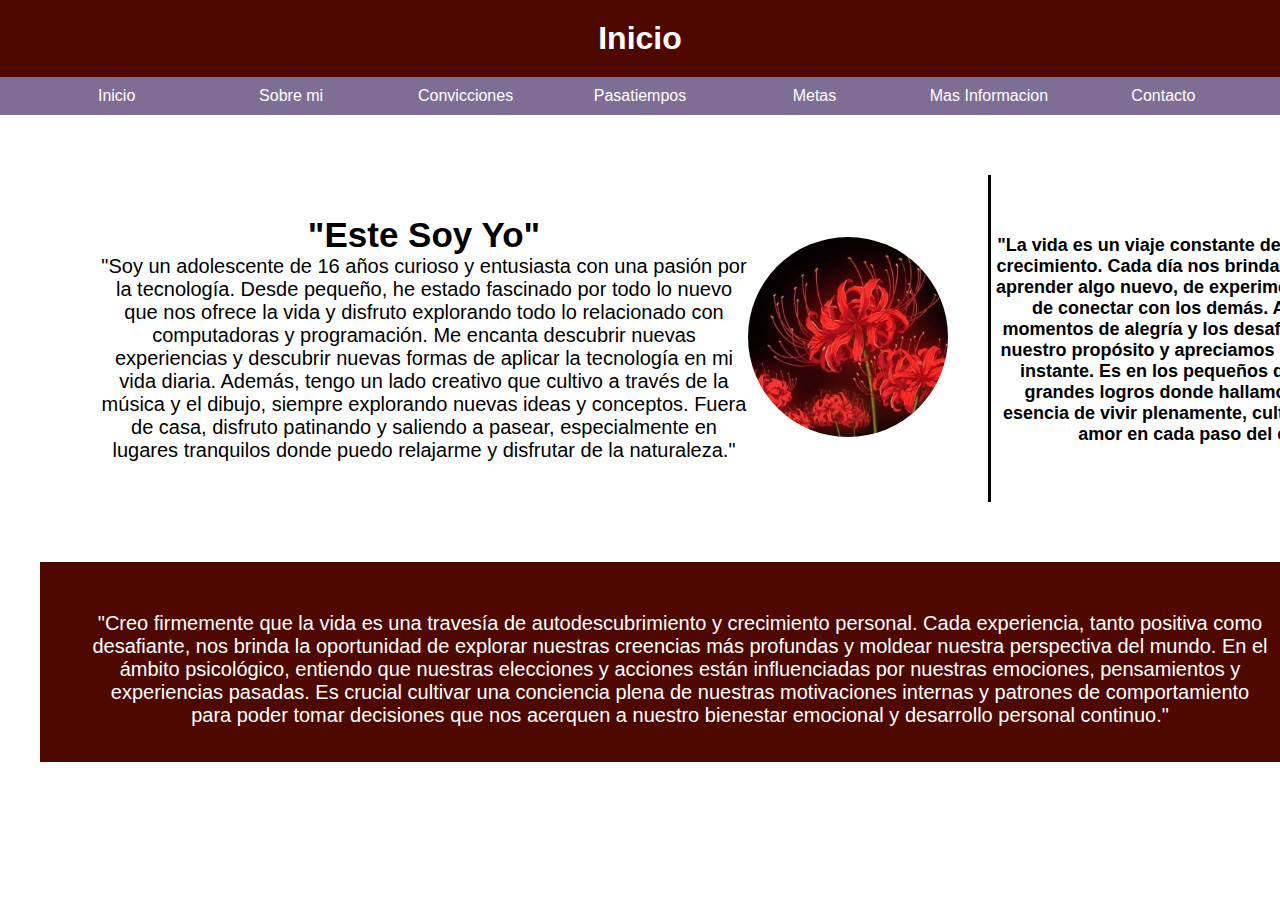
<file: index.html>
<!DOCTYPE html>
<html>
<head>
	<title>Inicio</title>
	<link rel="stylesheet" type="text/css" href="estilo.css">
</head>
<body>
	<h1>Inicio</h1>
	<nav>
		<ul>
			<li><a href="index.html">Inicio</a></li>
			<li><a href="about.html">Sobre mi</a></li>
			<li><a href="convictions.html">Convicciones</a></li>
			<li><a href="hobies.html">Pasatiempos</a></li>
			<li><a href="metas.html">Metas</a></li>
			<li><a href="https://www.facebook.com/profile.php?id=100080810117302&sk=grid" target="_blank">Mas Informacion</a></li>
			<li><a href="contacto.html">Contacto</a></li>
		</ul>
	</nav>
	<div class="contenido">
		<div class="articulos">

			<div class="secciones">
				<div>
					<h2>"Este Soy Yo"</h2>
					<p>"Soy un adolescente de 16 años curioso y entusiasta con una pasión por la tecnología. Desde pequeño, he estado fascinado por todo lo nuevo que nos ofrece la vida y disfruto explorando todo lo relacionado con computadoras y programación. Me encanta descubrir nuevas experiencias y descubrir nuevas formas de aplicar la tecnología en mi vida diaria. Además, tengo un lado creativo que cultivo a través de la música y el dibujo, siempre explorando nuevas ideas y conceptos. Fuera de casa, disfruto patinando y saliendo a pasear, especialmente en lugares tranquilos donde puedo relajarme y disfrutar de la naturaleza."</p>
				</div>
				<div><img src="img/flores.jpg"></div>
			</div>
		</div>
		<div class="MenuSecundario">
			<h3>"La vida es un viaje constante de descubrimiento y crecimiento. Cada día nos brinda la oportunidad de aprender algo nuevo, de experimentar emociones y de conectar con los demás. A través de los momentos de alegría y los desafíos, encontramos nuestro propósito y apreciamos la belleza de cada instante. Es en los pequeños detalles y en los grandes logros donde hallamos la verdadera esencia de vivir plenamente, cultivando gratitud y amor en cada paso del camino."</h3>
		</div>
	</div>

	<footer>
		<p>"Creo firmemente que la vida es una travesía de autodescubrimiento y crecimiento personal. Cada experiencia, tanto positiva como desafiante, nos brinda la oportunidad de explorar nuestras creencias más profundas y moldear nuestra perspectiva del mundo. En el ámbito psicológico, entiendo que nuestras elecciones y acciones están influenciadas por nuestras emociones, pensamientos y experiencias pasadas. Es crucial cultivar una conciencia plena de nuestras motivaciones internas y patrones de comportamiento para poder tomar decisiones que nos acerquen a nuestro bienestar emocional y desarrollo personal continuo."</p>
	</footer>

</body>
</html>
</file>
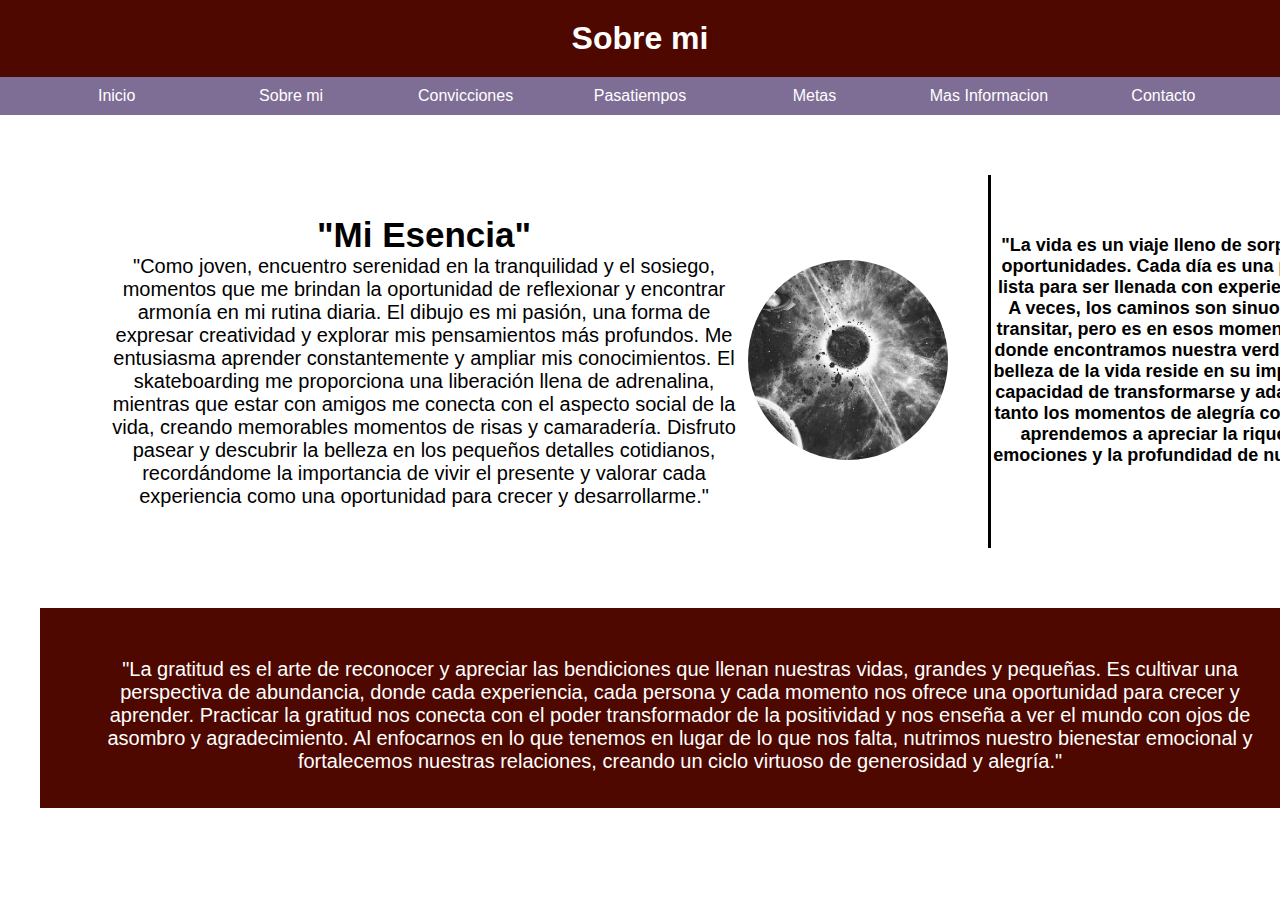
<file: about.html>
<!DOCTYPE html>
<html>
<head>
	<title>Sobre mi</title>
	<link rel="stylesheet" type="text/css" href="estilo.css">
</head>
<body>
	<h1>Sobre mi</h1>
	<nav>
		<ul>
			<li><a href="index.html">Inicio</a></li>
			<li><a href="about.html">Sobre mi</a></li>
			<li><a href="convictions.html">Convicciones</a></li>
			<li><a href="hobies.html">Pasatiempos</a></li>
			<li><a href="metas.html">Metas</a></li>
			<li><a href="https://www.facebook.com/profile.php?id=100080810117302&sk=grid">Mas Informacion</a></li>
			<li><a href="contacto.html">Contacto</a></li>
		</ul>
	</nav>
	<div class="contenido">
		<div class="articulos">
			
			<div class="secciones">
				<div>
					<h2>"Mi Esencia"</h2>
					<p>"Como joven, encuentro serenidad en la tranquilidad y el sosiego, momentos que me brindan la oportunidad de reflexionar y encontrar armonía en mi rutina diaria. El dibujo es mi pasión, una forma de expresar creatividad y explorar mis pensamientos más profundos. Me entusiasma aprender constantemente y ampliar mis conocimientos. El skateboarding me proporciona una liberación llena de adrenalina, mientras que estar con amigos me conecta con el aspecto social de la vida, creando memorables momentos de risas y camaradería. Disfruto pasear y descubrir la belleza en los pequeños detalles cotidianos, recordándome la importancia de vivir el presente y valorar cada experiencia como una oportunidad para crecer y desarrollarme."</p>
				</div>
				<div><img src="img/universe1.jpg"></div>
			</div>


		</div>

		<div class="MenuSecundario">
			<h3>"La vida es un viaje lleno de sorpresas, desafíos y oportunidades. Cada día es una página en blanco, lista para ser llenada con experiencias y lecciones. A veces, los caminos son sinuosos y difíciles de transitar, pero es en esos momentos de adversidad donde encontramos nuestra verdadera fortaleza. La belleza de la vida reside en su impermanencia, en la capacidad de transformarse y adaptarse. Al abrazar tanto los momentos de alegría como los de tristeza, aprendemos a apreciar la riqueza de nuestras emociones y la profundidad de nuestra existencia.

				"</h3>
		</div>
	</div>

	<footer>
		<p>"La gratitud es el arte de reconocer y apreciar las bendiciones que llenan nuestras vidas, grandes y pequeñas. Es cultivar una perspectiva de abundancia, donde cada experiencia, cada persona y cada momento nos ofrece una oportunidad para crecer y aprender. Practicar la gratitud nos conecta con el poder transformador de la positividad y nos enseña a ver el mundo con ojos de asombro y agradecimiento. Al enfocarnos en lo que tenemos en lugar de lo que nos falta, nutrimos nuestro bienestar emocional y fortalecemos nuestras relaciones, creando un ciclo virtuoso de generosidad y alegría."</p>
	</footer>

</body>
</html>
</file>
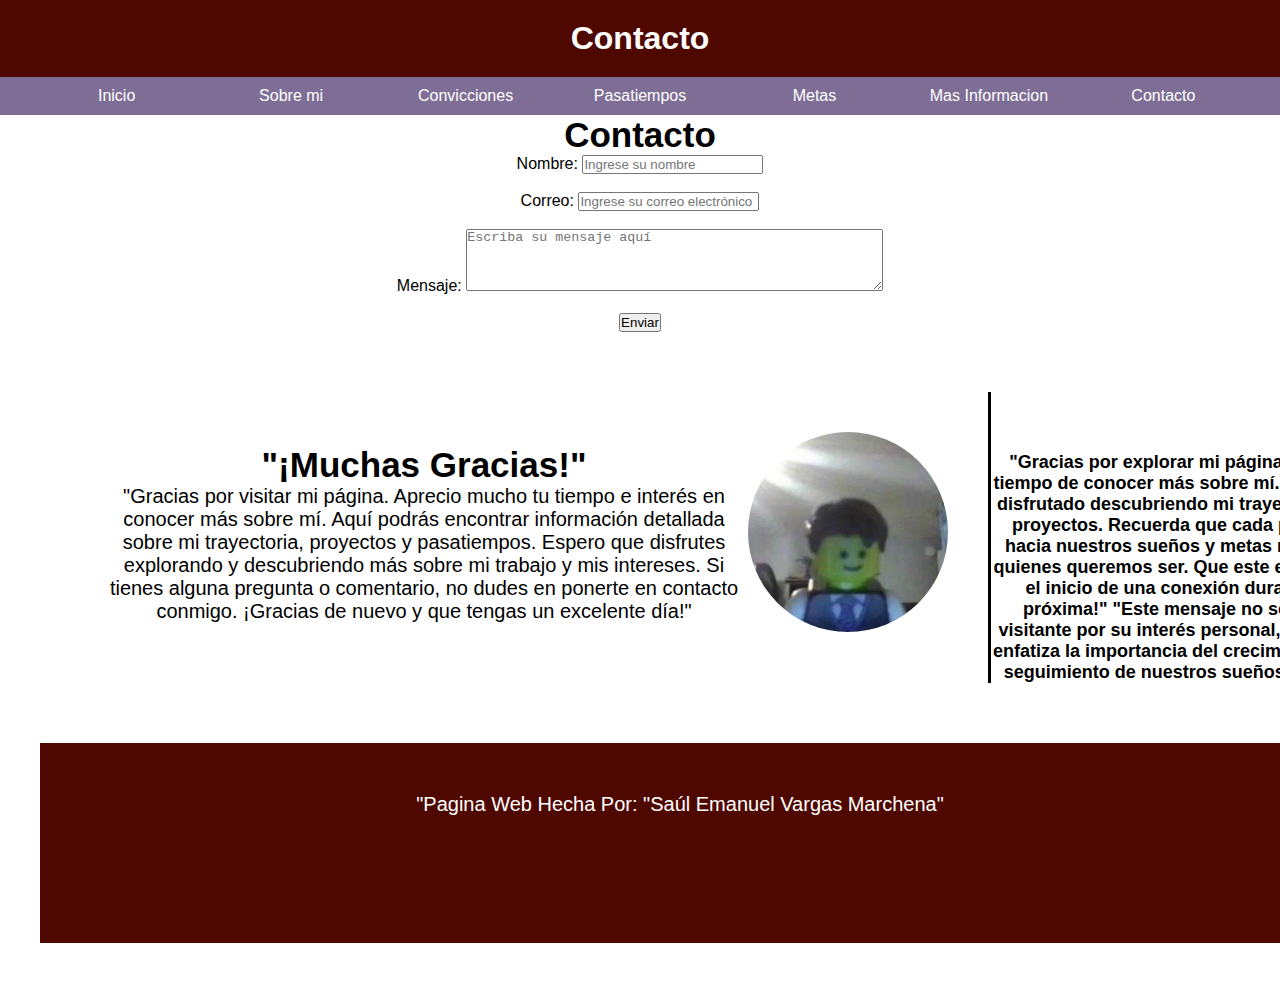
<file: contacto.html>
<!DOCTYPE html>
<html>
<head>
	<title>Inicio</title>
	<link rel="stylesheet" type="text/css" href="estilo.css">
</head>
<body>
	<h1>Contacto</h1>
	<nav>
		<ul>
			<li><a href="index.html">Inicio</a></li>
			<li><a href="about.html">Sobre mi</a></li>
			<li><a href="convictions.html">Convicciones</a></li>
			<li><a href="hobies.html">Pasatiempos</a></li>
			<li><a href="metas.html">Metas</a></li>
			<li><a href="https://www.facebook.com/profile.php?id=100080810117302&sk=grid">Mas Informacion</a></li>
			<li><a href="contacto.html">Contacto</a></li>
		</ul>
		<h2>Contacto</h2>

		<form action="ruta-a-tu-servidor" method="post">
			<label for="nombre">Nombre:</label>
			<input type="text" id="nombre" name="nombre" placeholder="Ingrese su nombre" required><br><br>
		
			<label for="email">Correo:</label>
			<input type="email" id="email" name="email" placeholder="Ingrese su correo electrónico" required><br><br>
		
			<label for="mensaje">Mensaje:</label>
			<textarea id="mensaje" name="mensaje" rows="4" cols="50" placeholder="Escriba su mensaje aquí" required></textarea><br><br>
		
			<input type="submit" value="Enviar">
		</form>		
		
	</nav>
	<div class="contenido">
		<div class="articulos">

			<div class="secciones">
				<div>
					<h2>"¡Muchas Gracias!"</h2>
					<p>"Gracias por visitar mi página. Aprecio mucho tu tiempo e interés en conocer más sobre mí. Aquí podrás encontrar información detallada sobre mi trayectoria, proyectos y pasatiempos. Espero que disfrutes explorando y descubriendo más sobre mi trabajo y mis intereses. Si tienes alguna pregunta o comentario, no dudes en ponerte en contacto conmigo. ¡Gracias de nuevo y que tengas un excelente día!"</p>
				</div>
				<div><img src="img/gracias.jpg"></div>
			</div>
		</div>
		<div class="MenuSecundario">
			<h3>"Gracias por explorar mi página y por tomarte el tiempo de conocer más sobre mí. Espero que hayas disfrutado descubriendo mi trayectoria, intereses y proyectos. Recuerda que cada paso que damos hacia nuestros sueños y metas nos acerca más a quienes queremos ser. Que este encuentro sea solo el inicio de una conexión duradera. ¡Hasta la próxima!"

				"Este mensaje no solo agradece al visitante por su interés personal, sino que también enfatiza la importancia del crecimiento personal y el seguimiento de nuestros sueños y aspiraciones".</h3>
		</div>
	</div>

	<footer>
		<p>"Pagina Web Hecha Por:

			"Saúl Emanuel Vargas Marchena"
		</p>
	</footer>

</body>
</html>
</file>
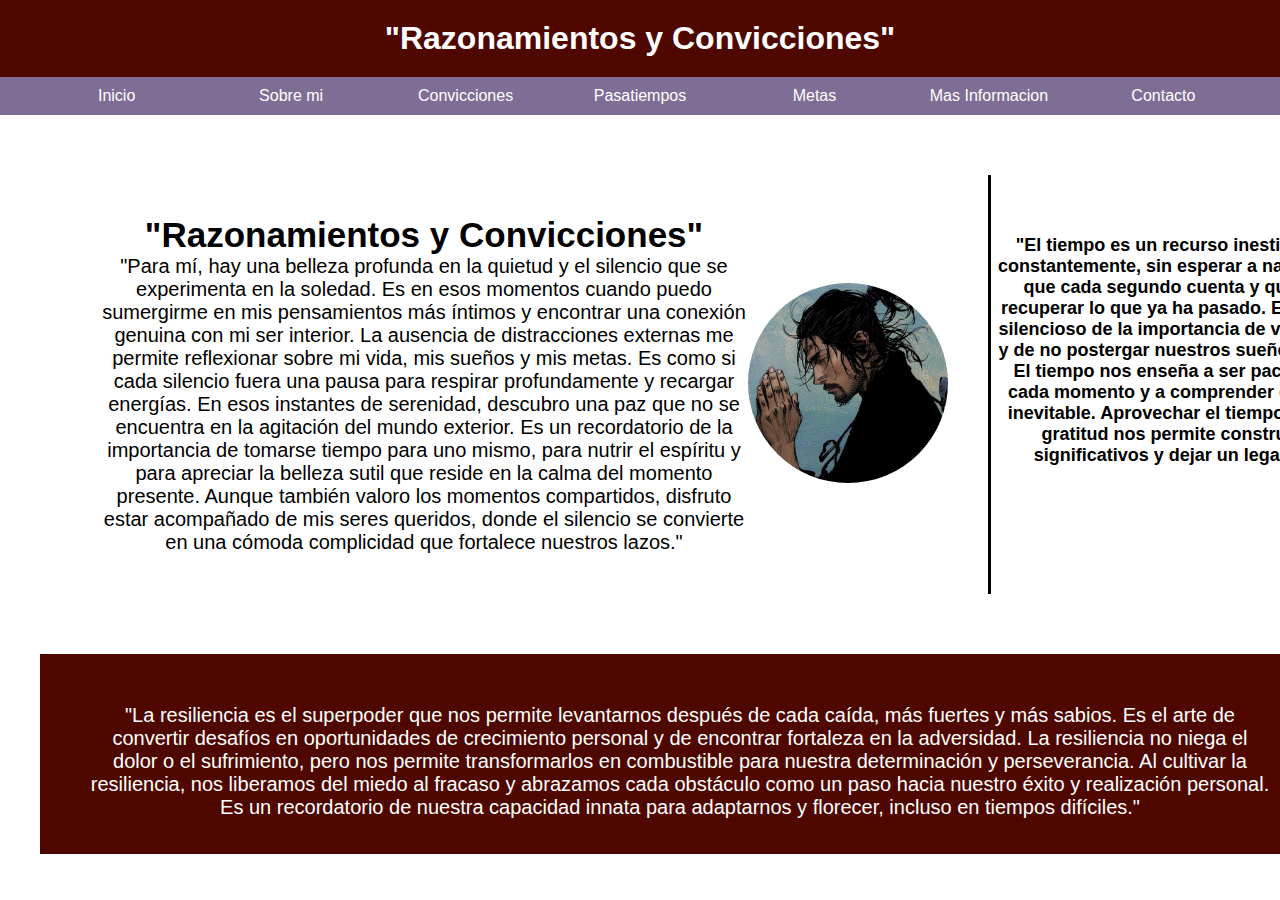
<file: convictions.html>
<!DOCTYPE html>
<html>
<head>
	<title>"Razonamientos y Convicciones"</title>
	<link rel="stylesheet" type="text/css" href="estilo.css">
</head>
<body>
	<h1>"Razonamientos y Convicciones"</h1>
	<nav>
		<ul>
			<li><a href="index.html">Inicio</a></li>
			<li><a href="about.html">Sobre mi</a></li>
			<li><a href="convictions.html">Convicciones</a></li>
			<li><a href="hobies.html">Pasatiempos</a></li>
			<li><a href="metas.html">Metas</a></li>
			<li><a href="https://www.facebook.com/profile.php?id=100080810117302&sk=grid">Mas Informacion</a></li>
			<li><a href="contacto.html">Contacto</a></li>
		</ul>
	</nav>
	<div class="contenido">
		<div class="articulos">

			<div class="secciones">
				<div>
					<h2>"Razonamientos y Convicciones"</h2>
					<p>"Para mí, hay una belleza profunda en la quietud y el silencio que se experimenta en la soledad. Es en esos momentos cuando puedo sumergirme en mis pensamientos más íntimos y encontrar una conexión genuina con mi ser interior. La ausencia de distracciones externas me permite reflexionar sobre mi vida, mis sueños y mis metas. Es como si cada silencio fuera una pausa para respirar profundamente y recargar energías. En esos instantes de serenidad, descubro una paz que no se encuentra en la agitación del mundo exterior. Es un recordatorio de la importancia de tomarse tiempo para uno mismo, para nutrir el espíritu y para apreciar la belleza sutil que reside en la calma del momento presente. Aunque también valoro los momentos compartidos, disfruto estar acompañado de mis seres queridos, donde el silencio se convierte en una cómoda complicidad que fortalece nuestros lazos."</p>
				</div>
				<div><img src="img/musashi1.jpg"></div>
			</div>
		</div>
		<div class="MenuSecundario">
			<h3>"El tiempo es un recurso inestimable que fluye constantemente, sin esperar a nadie. Nos recuerda que cada segundo cuenta y que no podemos recuperar lo que ya ha pasado. Es un recordatorio silencioso de la importancia de vivir en el presente y de no postergar nuestros sueños y aspiraciones. El tiempo nos enseña a ser pacientes, a valorar cada momento y a comprender que el cambio es inevitable. Aprovechar el tiempo con propósito y gratitud nos permite construir recuerdos significativos y dejar un legado duradero."</h3>
		</div>
	</div>

	<footer>
		<p>"La resiliencia es el superpoder que nos permite levantarnos después de cada caída, más fuertes y más sabios. Es el arte de convertir desafíos en oportunidades de crecimiento personal y de encontrar fortaleza en la adversidad. La resiliencia no niega el dolor o el sufrimiento, pero nos permite transformarlos en combustible para nuestra determinación y perseverancia. Al cultivar la resiliencia, nos liberamos del miedo al fracaso y abrazamos cada obstáculo como un paso hacia nuestro éxito y realización personal. Es un recordatorio de nuestra capacidad innata para adaptarnos y florecer, incluso en tiempos difíciles."</p>
	</footer>

</body>
</html>
</file>
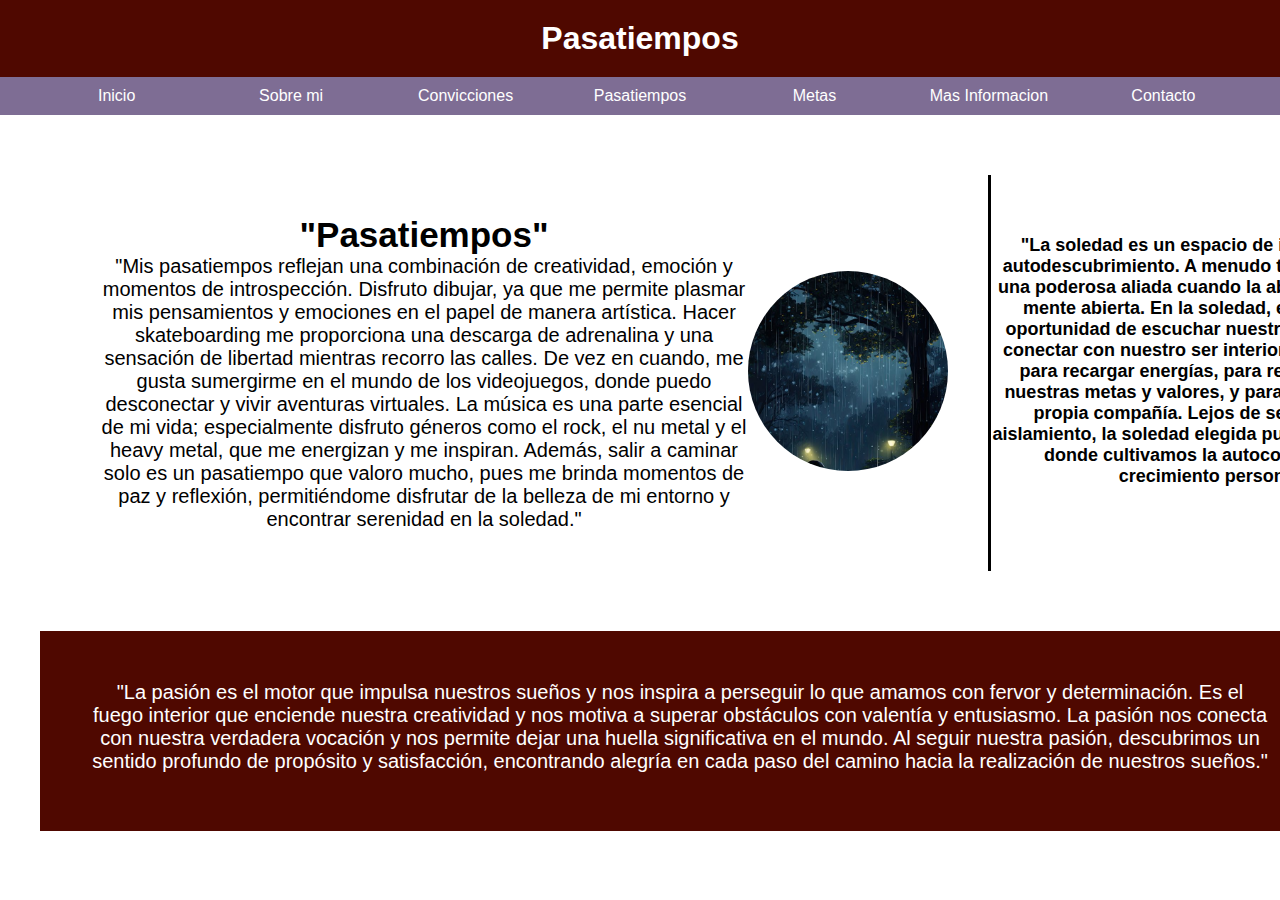
<file: hobies.html>
<!DOCTYPE html>
<html>
<head>
	<title>Pasatiempos</title>
	<link rel="stylesheet" type="text/css" href="estilo.css">
</head>
<body>
	<h1>Pasatiempos</h1>
	<nav>
		<ul>
			<li><a href="index.html">Inicio</a></li>
			<li><a href="about.html">Sobre mi</a></li>
			<li><a href="convictions.html">Convicciones</a></li>
			<li><a href="hobies.html">Pasatiempos</a></li>
			<li><a href="metas.html">Metas</a></li>
			<li><a href="https://www.facebook.com/profile.php?id=100080810117302&sk=grid">Mas Informacion</a></li>
			<li><a href="contacto.html">Contacto</a></li>
		</ul>
	</nav>
	<div class="contenido">
		<div class="articulos">

			<div class="secciones">
				<div>
					<h2>"Pasatiempos"</h2>
					<p>"Mis pasatiempos reflejan una combinación de creatividad, emoción y momentos de introspección. Disfruto dibujar, ya que me permite plasmar mis pensamientos y emociones en el papel de manera artística. Hacer skateboarding me proporciona una descarga de adrenalina y una sensación de libertad mientras recorro las calles. De vez en cuando, me gusta sumergirme en el mundo de los videojuegos, donde puedo desconectar y vivir aventuras virtuales. La música es una parte esencial de mi vida; especialmente disfruto géneros como el rock, el nu metal y el heavy metal, que me energizan y me inspiran. Además, salir a caminar solo es un pasatiempo que valoro mucho, pues me brinda momentos de paz y reflexión, permitiéndome disfrutar de la belleza de mi entorno y encontrar serenidad en la soledad."</p>
				</div>
				<div><img src="img/rain.jpg"></div>
			</div>
		</div>
		<div class="MenuSecundario">
			<h3>"La soledad es un espacio de introspección y autodescubrimiento. A menudo temida, puede ser una poderosa aliada cuando la abrazamos con una mente abierta. En la soledad, encontramos la oportunidad de escuchar nuestra propia voz y de conectar con nuestro ser interior. Es un momento para recargar energías, para reflexionar sobre nuestras metas y valores, y para apreciar nuestra propia compañía. Lejos de ser un signo de aislamiento, la soledad elegida puede ser un refugio donde cultivamos la autoconciencia y el crecimiento personal."</h3>
		</div>
	</div>

	<footer>
		<p>"La pasión es el motor que impulsa nuestros sueños y nos inspira a perseguir lo que amamos con fervor y determinación. Es el fuego interior que enciende nuestra creatividad y nos motiva a superar obstáculos con valentía y entusiasmo. La pasión nos conecta con nuestra verdadera vocación y nos permite dejar una huella significativa en el mundo. Al seguir nuestra pasión, descubrimos un sentido profundo de propósito y satisfacción, encontrando alegría en cada paso del camino hacia la realización de nuestros sueños."</p>
	</footer>

</body>
</html>
</file>
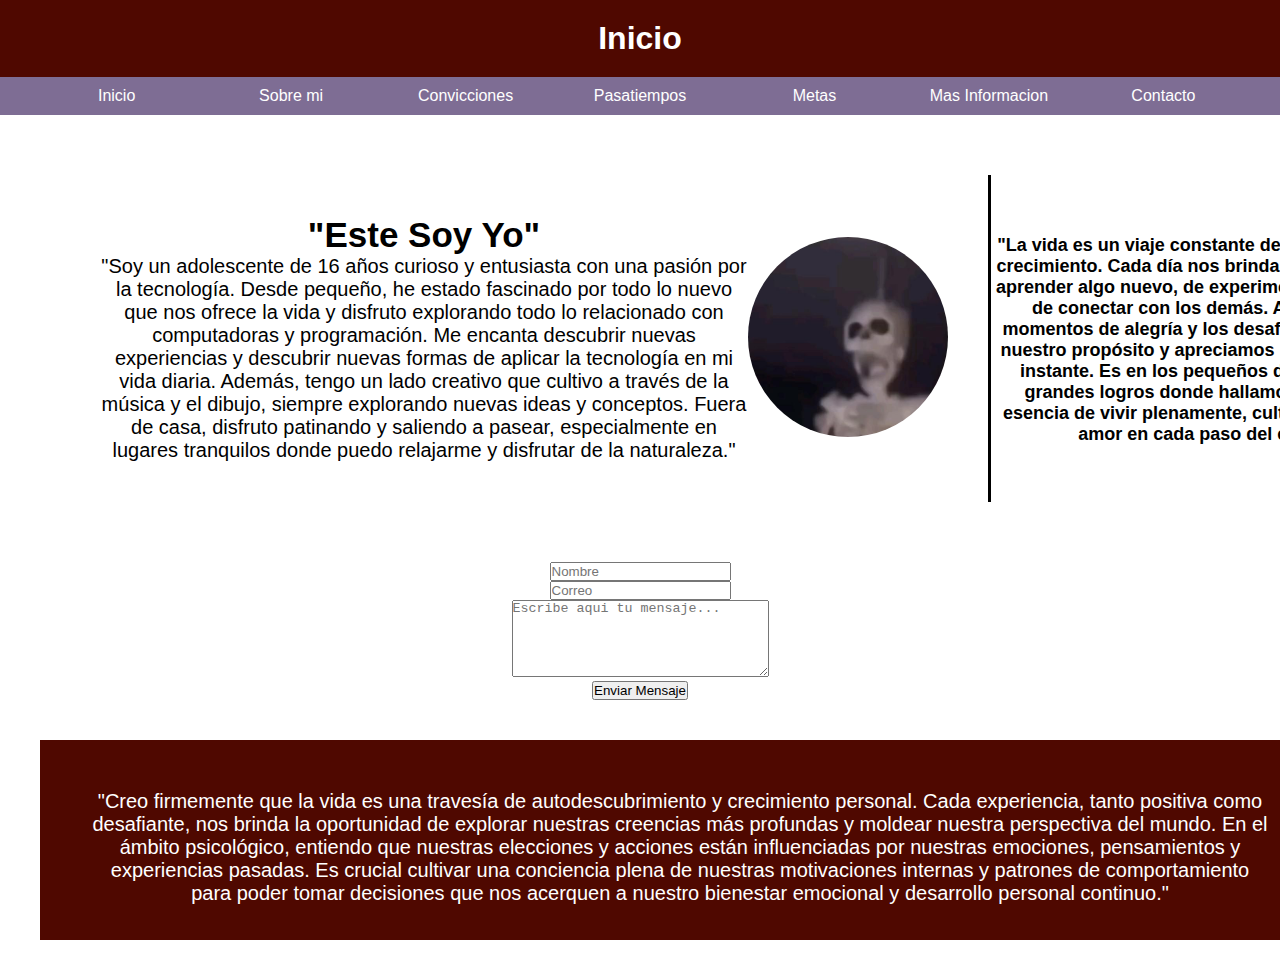
<file: Mas_Informacion.html>
<!DOCTYPE html>
<html>
<head>
	<title>Inicio</title>
	<link rel="stylesheet" type="text/css" href="estilo.css">
</head>
<body>
	<h1>Inicio</h1>
	<nav>
		<ul>
			<li><a href="index.html">Inicio</a></li>
			<li><a href="about.html">Sobre mi</a></li>
			<li><a href="convictions.html">Convicciones</a></li>
			<li><a href="hobies.html">Pasatiempos</a></li>
			<li><a href="metas.html">Metas</a></li>
			<li><a href="https://www.facebook.com/profile.php?id=100080810117302&sk=grid" target="_blank">Mas Informacion</a></li>
			<li><a href="contacto.html">Contacto</a></li>
		</ul>
	</nav>
	<div class="contenido">
		<div class="articulos">

			<div class="secciones">
				<div>
					<h2>"Este Soy Yo"</h2>
					<p>"Soy un adolescente de 16 años curioso y entusiasta con una pasión por la tecnología. Desde pequeño, he estado fascinado por todo lo nuevo que nos ofrece la vida y disfruto explorando todo lo relacionado con computadoras y programación. Me encanta descubrir nuevas experiencias y descubrir nuevas formas de aplicar la tecnología en mi vida diaria. Además, tengo un lado creativo que cultivo a través de la música y el dibujo, siempre explorando nuevas ideas y conceptos. Fuera de casa, disfruto patinando y saliendo a pasear, especialmente en lugares tranquilos donde puedo relajarme y disfrutar de la naturaleza."</p>
				</div>
				<div><img src="img/calaca.jpg"></div>
			</div>
		</div>
		<div class="MenuSecundario">
			<h3>"La vida es un viaje constante de descubrimiento y crecimiento. Cada día nos brinda la oportunidad de aprender algo nuevo, de experimentar emociones y de conectar con los demás. A través de los momentos de alegría y los desafíos, encontramos nuestro propósito y apreciamos la belleza de cada instante. Es en los pequeños detalles y en los grandes logros donde hallamos la verdadera esencia de vivir plenamente, cultivando gratitud y amor en cada paso del camino."</h3>
		</div>
	</div>

	<form id="contactForm" data-hs-cf-bound="true"><div class="mb-6"><div class="mx-0 mb-1 sm:mb-4"><div class="mx-0 mb-1 sm:mb-4"><label for="name" class="pb-1 text-xs uppercase tracking-wider"></label><input placeholder="Nombre" class="mb-2 w-full rounded-md border border-gray-400 py-2 pl-2 pr-4 shadow-md dark:text-gray-300 sm:mb-0" type="text" name="name"></div><div class="mx-0 mb-1 sm:mb-4"><label for="email" class="pb-1 text-xs uppercase tracking-wider"></label><input placeholder="Correo" class="mb-2 w-full rounded-md border border-gray-400 py-2 pl-2 pr-4 shadow-md dark:text-gray-300 sm:mb-0" type="email" name="email"></div></div><div class="mx-0 mb-1 sm:mb-4"><label for="textarea" class="pb-1 text-xs uppercase tracking-wider"></label><textarea name="textarea" cols="30" rows="5" placeholder="Escribe aqui tu mensaje..." class="mb-2 w-full rounded-md border border-gray-400 py-2 pl-2 pr-4 shadow-md dark:text-gray-300 sm:mb-0"></textarea></div></div><div class="text-center"><button type="submit" class="btn btn-primary sm:mb-0">Enviar Mensaje</button></div></form>

	<footer>
		<p>"Creo firmemente que la vida es una travesía de autodescubrimiento y crecimiento personal. Cada experiencia, tanto positiva como desafiante, nos brinda la oportunidad de explorar nuestras creencias más profundas y moldear nuestra perspectiva del mundo. En el ámbito psicológico, entiendo que nuestras elecciones y acciones están influenciadas por nuestras emociones, pensamientos y experiencias pasadas. Es crucial cultivar una conciencia plena de nuestras motivaciones internas y patrones de comportamiento para poder tomar decisiones que nos acerquen a nuestro bienestar emocional y desarrollo personal continuo."</p>
	</footer>

</body>
</html>
</file>
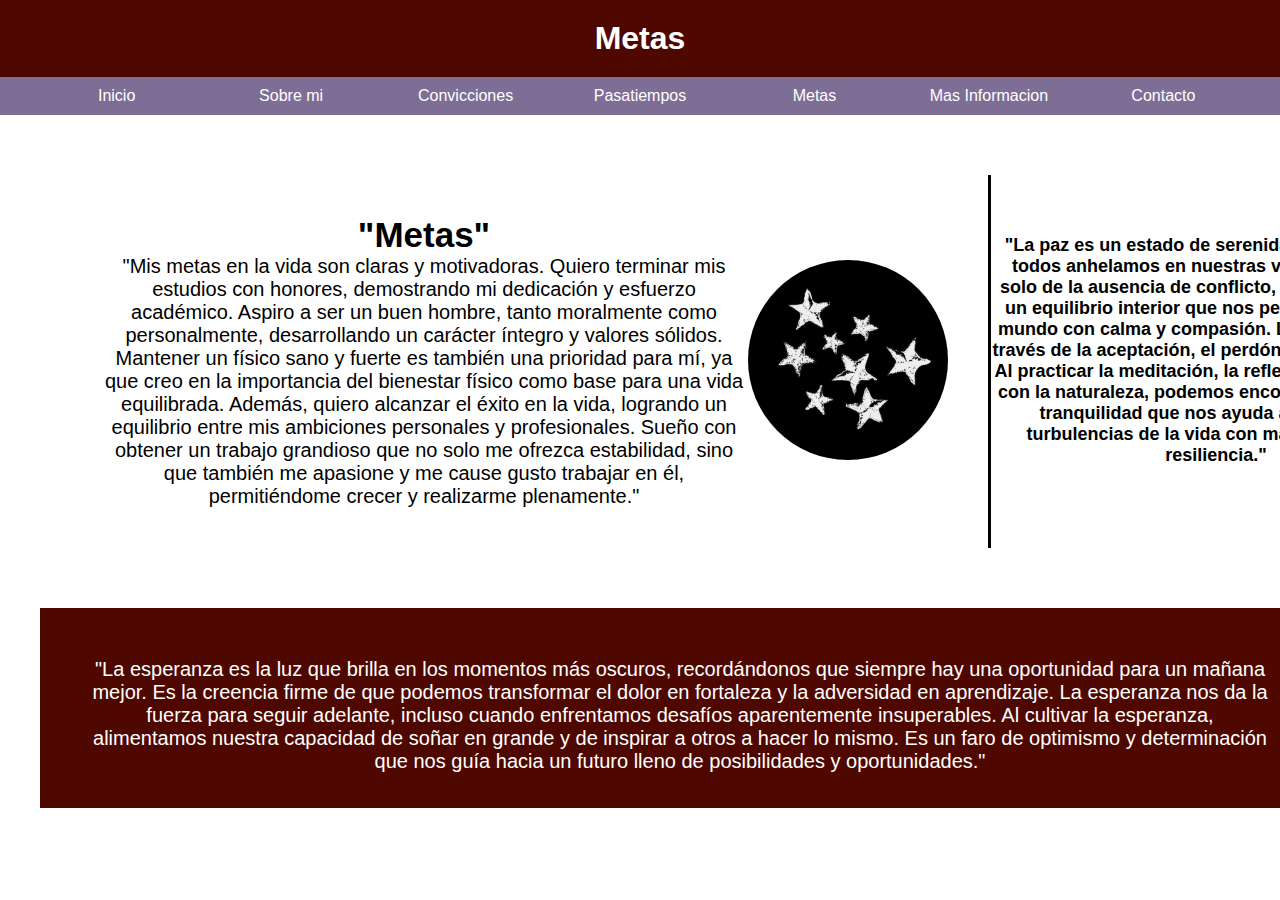
<file: metas.html>
<!DOCTYPE html>
<html>
<head>
	<title>Metas</title>
	<link rel="stylesheet" type="text/css" href="estilo.css">
</head>
<body>
	<h1>Metas</h1>
	<nav>
		<ul>
			<li><a href="index.html">Inicio</a></li>
			<li><a href="about.html">Sobre mi</a></li>
			<li><a href="convictions.html">Convicciones</a></li>
			<li><a href="hobies.html">Pasatiempos</a></li>
			<li><a href="metas.html">Metas</a></li>
			<li><a href="https://www.facebook.com/profile.php?id=100080810117302&sk=grid">Mas Informacion</a></li>
			<li><a href="contacto.html">Contacto</a></li>
		</ul>
	</nav>
	<div class="contenido">
		<div class="articulos">

			<div class="secciones">
				<div>
					<h2>"Metas"</h2>
					<p>"Mis metas en la vida son claras y motivadoras. Quiero terminar mis estudios con honores, demostrando mi dedicación y esfuerzo académico. Aspiro a ser un buen hombre, tanto moralmente como personalmente, desarrollando un carácter íntegro y valores sólidos. Mantener un físico sano y fuerte es también una prioridad para mí, ya que creo en la importancia del bienestar físico como base para una vida equilibrada. Además, quiero alcanzar el éxito en la vida, logrando un equilibrio entre mis ambiciones personales y profesionales. Sueño con obtener un trabajo grandioso que no solo me ofrezca estabilidad, sino que también me apasione y me cause gusto trabajar en él, permitiéndome crecer y realizarme plenamente."</p>
				</div>
				<div><img src="img/stars.jpg"></div>
			</div>
		</div>
		<div class="MenuSecundario">
			<h3>"La paz es un estado de serenidad y armonía que todos anhelamos en nuestras vidas. No se trata solo de la ausencia de conflicto, sino de encontrar un equilibrio interior que nos permita enfrentar el mundo con calma y compasión. La paz se cultiva a través de la aceptación, el perdón y la comprensión. Al practicar la meditación, la reflexión y la conexión con la naturaleza, podemos encontrar ese oasis de tranquilidad que nos ayuda a navegar las turbulencias de la vida con mayor claridad y resiliencia."</h3>
		</div>
	</div>

	<footer>
		<p>"La esperanza es la luz que brilla en los momentos más oscuros, recordándonos que siempre hay una oportunidad para un mañana mejor. Es la creencia firme de que podemos transformar el dolor en fortaleza y la adversidad en aprendizaje. La esperanza nos da la fuerza para seguir adelante, incluso cuando enfrentamos desafíos aparentemente insuperables. Al cultivar la esperanza, alimentamos nuestra capacidad de soñar en grande y de inspirar a otros a hacer lo mismo. Es un faro de optimismo y determinación que nos guía hacia un futuro lleno de posibilidades y oportunidades."</p>
	</footer>

</body>
</html>
</file>
<file: estilo.css>
*{
	padding: 0;
	margin: 0;
}
h1{
	text-align: center;
	background-color: #4F0800;
	color: white;
	padding: 20px;
}
h2 {
    font-size: 35px;
}
p {
    font-size: 20px;
}
nav ul {
	background-color: #7e6d94;
	width: 100%;
	list-style-type: none;
	text-align: center; 
}
nav li {
	display: inline-flex;
}
nav a {
	text-decoration: none;
	color: white;
	padding: 10px;
	width: 150px;
}
nav li:hover {
	background-color: #45315e;
}

img {
	width: 200px;
	height: 200px;
	border-radius: 50%;
	object-fit: cover;
}
h3 {
    font-size: 18px;
    width: 450px;
}
.contenido {
	display: flex;
	margin: 60px;
}
.articulos {
	width: 80%;
	border-right: 3px solid black;
}
.secciones {
	display: flex;
	align-items: center;
	padding: 40px;
}
.MenuSecundario {
	width: 20px;
	margin-top: 60px;
}
.MenuSecundario {
	text-align: center;
}
footer {
	width: 100%;
	height: 200px;
	background-color: #4F0800;
	color: white;
	margin: 40px;
}
footer p {
	text-align: center;
	padding: 50px;
}
body {
    font-family: Arial, sans-serif;
    text-align: center;
}

.formulario {
    width: 50%;
    margin: 0 auto;
    text-align: left;
    padding: 20px;
    border: 1px solid #ccc;
    border-radius: 5px;
}

.formulario label, 
.formulario textarea, 
.formulario input[type="text"],
.formulario input[type="email"],
.formulario button {
    width: 100%;
    margin-bottom: 10px;
    padding: 8px;
    box-sizing: border-box;
}

.formulario textarea {
    height: 100px;
}
</file>
